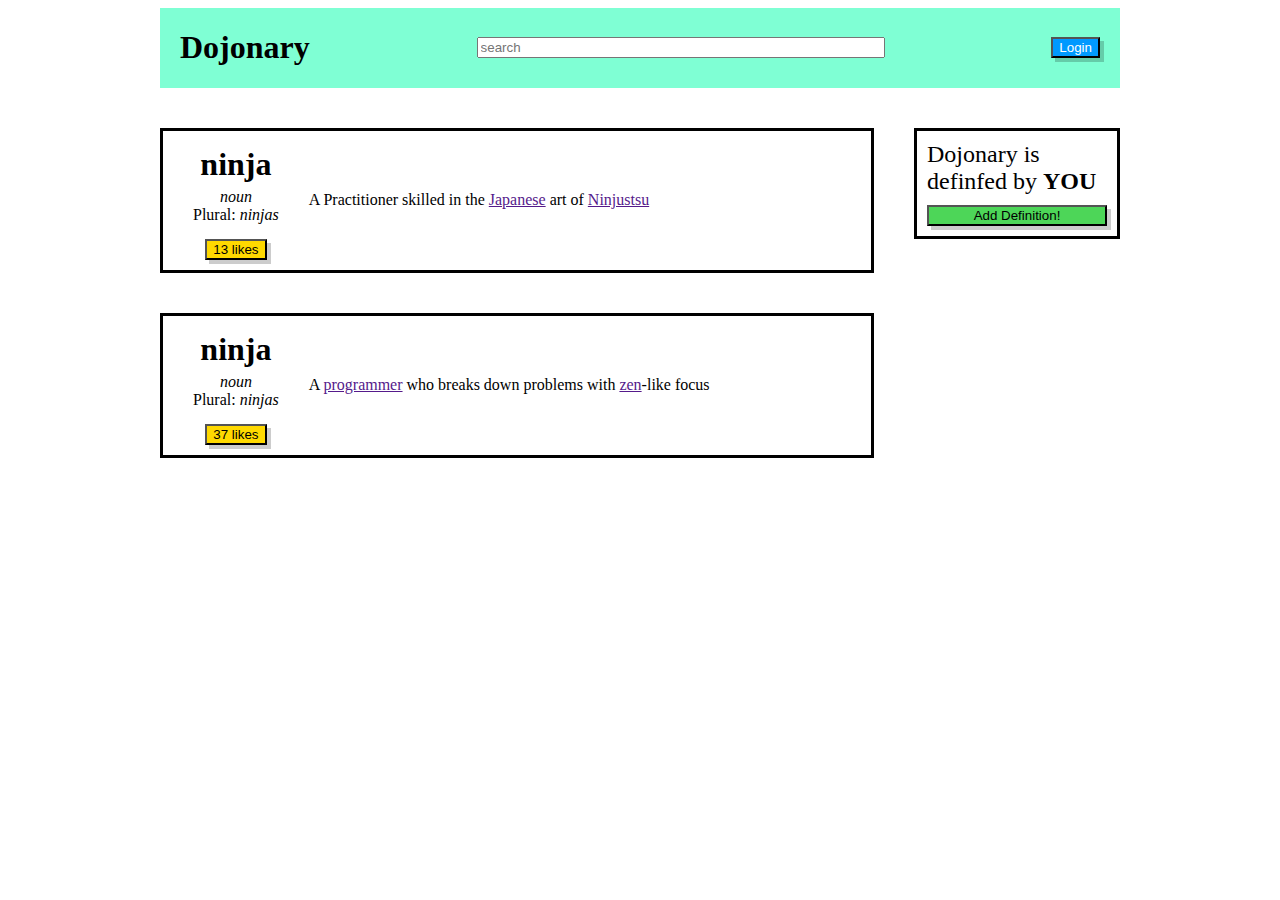
<file: Button_Clicker/index.html>
<!DOCTYPE html>
<html lang="en">
<head>
    <meta charset="UTF-8">
    <meta http-equiv="X-UA-Compatible" content="IE=edge">
    <meta name="viewport" content="width=device-width, initial-scale=1.0">
    <link rel="stylesheet" type="text/css" href="style.css">
    
    <title>Document</title>
</head>
<body>
    <div id="wrapper">
        <div id="nav">
            <div id="nav-links">
                <h1>Dojonary</h1>
                <input id="search" type="text" placeholder="search">
                <button class="btn" onclick="login(this)">Login</button>
            </div>
        </div>

        <div id="main">
            <div id="left-column">
                <div class="definition-box">
                    <div class="entry-headword">
                        <h2>ninja</h2> 
                        <p><em>noun</em></p>
                        <p>Plural: <em>ninjas</em></p>
                        <button class="like btn" onclick="alert('Ninja was liked!')"> 13 likes</button>
                    </div>
                    <div class="definition">
                        <p> A Practitioner skilled in the <a href="">Japanese</a> art of <a href="">Ninjustsu</a></p>
                    </div>                   
                </div>
                <div class="definition-box">
                    <div class="entry-headword">
                        <h2>ninja</h2> 
                        <p><em>noun</em></p>
                        <p>Plural: <em>ninjas</em></p>
                        <button class="like btn" onclick="alert('Ninja was liked!')"> 37 likes</button>
                    </div>
                    <div class="definition">
                        <p> A <a href=""> programmer</a> who breaks down problems with <a href="">zen</a>-like focus</p>
                    </div>                   
                </div>
            </div>
            
            <div id="right-column">
                <div id="add-box">
                    <p>Dojonary is <br> 
                        definfed by <span>YOU</span></p>
                    <button class="add btn" onclick="remove(this)">Add Definition!</button>
                </div>
            </div>
        </div>
    </div>
    <script src="script.js"></script>
</body>
</html>
</file>
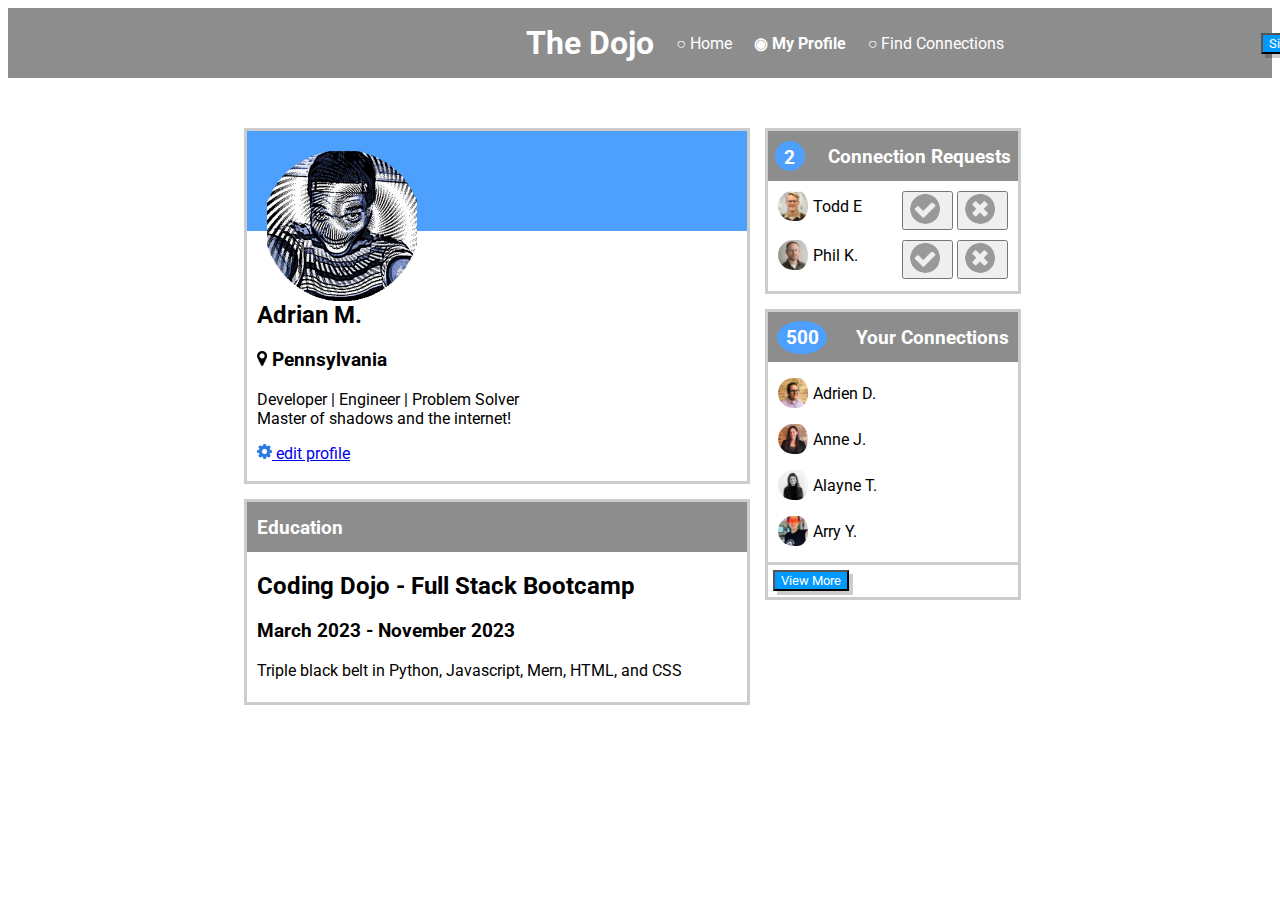
<file: Making Connections/index.html>
<!DOCTYPE html>
<html lang="en">
<head>
    <meta charset="UTF-8">
    <meta http-equiv="X-UA-Compatible" content="IE=edge">
    <meta name="viewport" content="width=device-width, initial-scale=1.0">
    <link rel="stylesheet" href="style.css">
    <style> 
        @import url('https://fonts.googleapis.com/css2?family=Roboto:ital@1&display=swap');
    </style>
    <title>Document</title>
</head>

<body>
    <div id="container"> 
        <div id="navbar">
            <div id="navbar-content">
                <div class="nav-links">
                    <h1 class="nav-title">The Dojo</h1>
                    <a href="#">○ Home</a>
                    <a href="#" class="active">◉ My Profile</a>
                    <a href="#">○ Find Connections</a>
                </div> 
                <p><button class="btn" onclick="signout(this)">Sign Out</button></p>            
            </div>   
        </div>
        <div class="left-comlun">
            <div class="user-card">
                <div class="big bar"></div>
                <div class="picture"><img src="icons/user-circle.png" class="picture" id="profilePicture" alt="Profile Picture"></div> 
                <div class="information">
                    <h2 id="userName">Adrian M.</h2>
                    <h3><img src="icons/map-marker.png" class="icon" alt=""> Pennsylvania</h3>  
                    <p>Developer | Engineer | Problem Solver<br>
                    Master of shadows and the internet!</p>
                    <p><a href="#" onclick="changeUser('userName'); changeImage('profilePicture')"><img src="icons/gear.png" class="icon-2" alt=""> edit profile</a></p>
                </div>
            </div>
            <div class="education"> 
                <div class="education-bar"> 
                    <div class="box-titles">Education</div>
                </div>
                <div class="information-education">
                <h2>Coding Dojo - Full Stack Bootcamp</h2>
                <h3>March 2023 - November 2023</h3>
                <p>Triple black belt in Python, Javascript, Mern, HTML, and CSS</p>
                </div>
            </div>       
        </div>
        <div class="right-comlun">
            <div class="connection-request">
                <div class="small bar">
                    <p id="requests">2</p>
                    <p class="box-titles">Connection Requests</p>
                </div>
                <div class="incoming-request" id="request1">
                    <div class="display">
                        <img src="images/todd-s.jpg" class="people" alt="">
                        <span>Todd E</span>
                    </div>
                    <div>
                        <button onclick="disappear('request1'); deleteRequests('requests'); addConnection('notification')" onmousemove="changeColor('acceptbtn1')" onmouseleave="reset('acceptbtn1')"><img src="icons/accept-circle.png" class="request-button" id="acceptbtn1"  alt="accept"></button>
                        <button onclick="disappear('request1'); deleteRequests('requests')" onmousemove="changeColor('declinebtn1')" onmouseleave="reset('declinebtn1')"><img src="icons/close-circle.png" class="request-button decline" id="declinebtn1" alt="decline"></button>
                    </div>
                </div>
                <div class="incoming-request" id="request2">
                    <div class="display">
                        <img src="images/phil-s.jpg" class="people" alt=""> 
                        <span> Phil K.</span>
                    </div>
                    <div>
                        <button onclick="disappear('request2'); deleteRequests('requests'); addConnection('notification')" onmousemove="changeColor('acceptbtn2')" onmouseleave="reset('acceptbtn2')"><img src="icons/accept-circle.png" class="request-button" id="acceptbtn2"  alt="accept"></button>
                        <button onclick="disappear('request2'); deleteRequests('requests')" onmousemove="changeColor('declinebtn2')" onmouseleave="reset('declinebtn2')"><img src="icons/close-circle.png" class="request-button" id="declinebtn2" alt="decline"></button>
                    </div>
                </div>
            </div>
                
            <div class="your-connections">
                <div class="small bar">
                    <p id="notification">500</p> 
                    <div class="box-titles">Your Connections</div>
                </div>
                <div class="contacts">
                    <p class="display"><img src="images/adrien-s.jpg" class="people" alt=""> Adrien D.</p>
                    <p class="display"><img src="images/anne-s.jpg" class="people" alt=""> Anne J.</p>
                    <p class="display"><img src="images/alayne-s.jpg" class="people" alt=""> Alayne T.</p>
                    <p class="display"><img src="images/arry-s.jpg" class="people" alt=""> Arry Y.</p>
                </div>
                <div class="view-more"><button class="btn" onclick="alert('Please wait... this may take a while')"> View More</button></div>
            </div>
            
        </div>
    </div>   
    <script src="script.js"></script> 
</body>
</html>
</file>
<file: Button_Clicker/style.css>
#wrapper{
    margin: 0px auto;
    width: 960px;
}
#nav{
    background-color: aquamarine;
}
#nav-links{
    display: flex;
    justify-content: space-between;
    align-items: center;
    padding: 0px 20px;
}
#search{
    width: 400px;

}
.btn{
    list-style-type: none;
    background-color: rgb(0, 153, 255);
    color: rgb(255, 255, 255);
    box-shadow: 4px 4px 0px 0 rgba(0,0,0,0.2)
}

#main{
    display: flex;
}

.definition-box{
    display: flex;
    border-style: solid;
    border-color: black;
    margin: 40px 0px;
    width: 708px;
}
.definition-box p{
    margin: 0px;
}
.definition-box h2{
    font-size: xx-large;
    margin: 5px;
}
.entry-headword{
    display: flex;
    flex-direction: column;
    align-items: center;
    padding: 10px 30px;
}
.definition{
    display: flex;
    align-items: center;
}
.like{
    margin-top: 15px;
    color: black;
    background-color: rgb(255, 217, 0);
}
#add-box{
    border-style: solid;
    border-color: black;
    margin: 40px 0px 0px 40px;
    width: 200px;
}
#add-box{
    text-align: center;
}
#add-box p{
    text-align: left;
    font-size: x-large;
    margin: 10px;
}
#add-box span{
    font-weight: bolder;

}
#add-box .btn{
    width: 90%;

}
.add{
    margin-bottom: 10px;
    color: black;
    background-color: rgb(77, 214, 88);
}
</file>
<file: Making Connections/style.css>
*{
    font-family:'Roboto', sans-serif;
    
}
#container{
    height: 100%;
    width: 100%;
    display: flex;
    justify-content: center;
    flex-wrap: wrap;
}

#navbar{
    background-color: rgb(141, 141, 141);
    color: rgb(255, 255, 255);
    width: 100%;
    height: 70px;
    margin-bottom: 50px;
    display: flex;
    justify-content: center;
}

#navbar-content{
    color: rgb(255, 255, 255);
    width: 1300px;
    height: 70px;
    margin-bottom: 50px;
    position: absolute;
    left: 270px;
    display: flex;
    align-items: center;
    justify-content: space-evenly
}
#navbar-content a{
    color: white;
    text-decoration: none; 
}

.nav-links{
    width: 500px;
    display: flex;
    align-items: center;
    justify-content: space-around;
}
.user-card{
    height: 350px;
    width: 500px;
    border-style: solid;
    border-color: rgb(204, 204, 204);
    position: relative;
}
.big{
    background-color: rgb(78, 160, 255);
    width: 100%;
    height: 100px;
}
.picture{
    height: 150px;
    width: 150px;
    position: absolute;
    top: 10px;
    left: 10px;
}
.information{
    position: absolute;
    top: 150px;
    left: 10px;
}
.icon{
    width: 10px;
    height: 15px;
}
.icon-2{
    width: 15px;
    height: 15px;
}

.education{
    height: 200px;
    width: 500px;
    border-style: solid;
    display: flex;
    position: relative;
    border-color:  rgb(204, 204, 204);;
}
.information-education{
    position: absolute;
    top: 50px;
    left: 10px;
}

.connection-request{
    height: 160px;
    width: 250px;
    border-style: solid;
    border-color:  rgb(204, 204, 204);
}
.your-connections{
    height: 285px;
    width: 250px;
    border-style: solid;
    border-color:  rgb(204, 204, 204);
}
#notification{
    background-color: rgb(78, 160, 255);
    width: 40px;
    border-radius: 100%;
    background-size: 20px;
    padding: 5px;
    text-align: center;
    font-weight: bold;
    font-size: larger;

}
.contacts, .incoming-request{
    padding-left: 10px;
    padding-right: 10px;
}
.people{
    height: 30px;
    width: 30px;
    border-radius: 100px;
    padding-right: 5px;
}

.view-more{
    padding: 5px;
    border-style: solid;
    border-color:  rgb(204, 204, 204);
    border-bottom: 0px;
    border-left: 0px;
    border-right: 0px;

}
.small{
    background-color:  rgb(141, 141, 141);
    color: white;  
    width: 100%;
    height: 50px;
    display: flex;
    align-items: center;
    justify-content: space-around;
}

.education-bar{
    background-color:  rgb(141, 141, 141);
    color: white;  
    width: 100%;
    height: 50px;
    display: flex;
    align-items: center;
}
.connection-request, .user-card{
    margin-right: 15px ;
    margin-bottom: 15px;
    
}
#requests{
    background-color: rgb(78, 160, 255);
    width: 30px;
    height: 25px;
    border-radius: 100px;
    text-align: center;
    padding-top: 5px;
    font-weight: bold;
    font-size: larger;
}
.active{
    font-weight: bold;
}
.request-button{
    height: 30px;
    width: 30px;
    border-radius: 100px;
    padding-right: 5px;
    
}
.incoming-request{
    display: flex;
    justify-content: space-between;
    align-items: flex-start;
    padding-top: 10px;
}
.box-titles{
    padding-left: 10px;
    font-weight: bold;
    font-size: larger;
}
.display{
    display: flex;
    align-items:center;
}
.btn{
    list-style-type: none;
    background-color: rgb(0, 153, 255);
    color: rgb(255, 255, 255);
    box-shadow: 4px 4px 0px 0 rgba(0,0,0,0.2)
}
</file>
